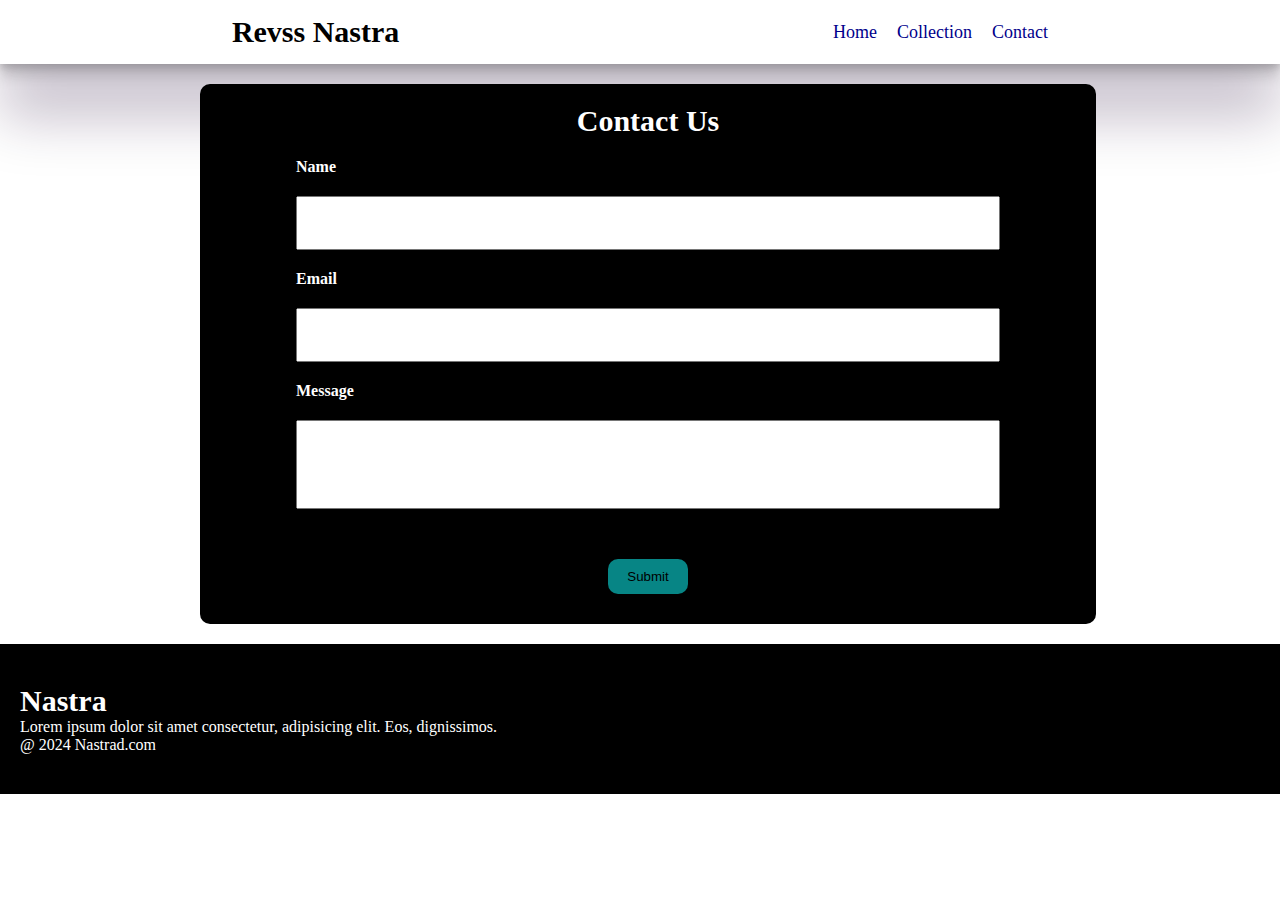
<file: contact.html>
<!DOCTYPE html>
<html lang="en">

<head>
     <meta charset="UTF-8">
     <meta name="viewport" content="width=device-width, initial-scale=1.0">
     <title>E-COMMERCE WEB</title>
     <!-- Google fonts -->
     <link rel="preconnect" href="https://fonts.googleapis.com">
     <link rel="preconnect" href="https://fonts.gstatic.com" crossorigin>
     <link href="https://fonts.googleapis.com/css2?family=Poppins&display=swap" rel="stylesheet">
     <!-- link css -->
     <link rel="stylesheet" href="style.css">

     <!-- font awesome icons -->
     <link rel="stylesheet" href="https://cdnjs.cloudflare.com/ajax/libs/font-awesome/6.5.2/css/all.min.css"
          integrity="sha512-SnH5WK+bZxgPHs44uWIX+LLJAJ9/2PkPKZ5QiAj6Ta86w+fsb2TkcmfRyVX3pBnMFcV7oQPJkl9QevSCWr3W6A=="
          crossorigin="anonymous" referrerpolicy="no-referrer" />

</head>

<body>
     <!--Top navbar-->
     <nav class="navbar">
          <h1>Revss Nastra</h1>
          <div class="navbar-links">
               <p class="navbar-link1"> <a href="index.html">Home</a> </p>
               <p class="navbar-link1"> <a href="collection.html">Collection</a> </p>
               <p class="navbar-link1"> <a href="contact.html">Contact</a> </p>
          </div>

          <div class="toggle-menu-bar" onclick="shownavbar()">
               <i class="fa-solid fa-house"></i>
          </div>
     </nav>
     <!--side nav bar-->
     <div class="side-navbar">
          <p style="text-align: right; font-size: larger;" onclick="closenavbar()"> <!-- style the X mark inside html-->
               <i class="fa-solid fa-xmark"></i>
          </p>
          <div class="side-navbar-links">
               <p class="side-navbar-link1"> <a href="index.html">Home</a> </p>
               <p class="side-navbar-link1"> <a href="">New Arrived</a> </p>
               <p class="side-navbar-link1"> <a href="">Most Wanted</a> </p>
               <p class="side-navbar-link1"> <a href="collection.html">Collection</a> </p>
               <p class="side-navbar-link1"> <a href="contact.html">Contact</a> </p>
          </div>
     </div>

     <!--Contact Page-->
     <div class="contact">
          <div class="head">
               <h1>Contact Us</h1>
          </div>

          <div class="contact-container">
               <div class="cont">
                    <h4>Name</h4>
                    <form>
                         <input type="text">
                    </form>

               </div>

               <div class="cont">
                    <h4>Email</h4>
                    <form>
                         <input type="text">
                    </form>
               </div>


               <div class="cont">
                    <h4>Message</h4>
                    <form class="msg" >
                         <input type="text">
                    </form>
               </div>
          </div>

          <div class="btn">
               <button>Submit</button>
          </div>
     </div>






    
     <div class="footer">
          <div class="footer-container">
               <div class="footer-box">
                    <h1>Nastra</h1>
                    <p>Lorem ipsum dolor sit amet consectetur, adipisicing elit. Eos, dignissimos.</p>

                    <div class="icon">
                         <i class="fa-brands fa-instagram"></i>
                         <i class="fa-brands fa-twitter"></i>
                         <i class="fa-brands fa-facebook"></i>
                    </div>
                    <p>@ 2024 Nastrad.com</p>
               </div>
          </div>
     </div>
     <!-- <p>@ 2024 Nastra.com</p> -->


     <script src="collection.js"></script>
     <script src="script.js"></script>
</body>

</html>
</file>
<file: style.css>
*{
    padding: 0;
    margin: 0;
}
body{
    .poppins-regular {
        font-family: "Poppins", sans-serif;
        font-weight: 400;
        font-style: normal;
      } 
}
.navbar{
    display: flex;
    justify-content: space-around;
    align-items: center;
    padding: 15px;
    box-shadow: rgba(34, 6, 57, 0.25) 0px 54px 55px, rgba(0, 0, 0, 0.12) 0px -12px 30px, rgba(0, 0, 0, 0.12) 0px 4px 6px, rgba(0, 0, 0, 0.17) 0px 12px 13px, rgba(0, 0, 0, 0.09) 0px -3px 5px;
   
}
.navbar-links{
    display: flex;
    column-gap: 20px;
}
h1{
    font-size: 30px;
}
.navbar-links a{
    text-decoration: none;
    color: darkblue;
    font-size: large;
}
.navbar-links a:hover{
    text-decoration: underline;
    color: black;
    font-weight: bold;
}
.toggle-menu-bar{
    display: none;
}

/*side navbar styling*/
.side-navbar{
    background-color: black;
    width: 25%;
    height: 100%;
    position: fixed;
    top: 0;
    left: -40%;  /*for transition usage ...left -40% means it goes to the left side*/  
    padding: 20px;
    color: white;
    transition: 1s;
    z-index: 2;
    
}
.side-navbar-link1{
    margin-bottom: 30px;
}
.side-navbar-links a{
    text-decoration: none;
    color: white;
    font-size: x-large;
    font-family: Cambria, Cochin, Georgia, Times, 'Times New Roman', serif;
    padding: 5px;  
  
}
.side-navbar-links a:hover{
    text-decoration: underline;
    font-weight: bolder;
}

.header{
    display: flex;
    justify-content: center;
    gap: 50px;
    margin-top: 50px;     
}
.head1 h1{
    margin-bottom: 10px;
    font-size: 40px;
}
.head1 p{
    font-size: 18px;
}
.header button{
    background-color: black;
    color: white;
    padding: 15px;
    margin: 20px 0px 0px 0px;
  }
  .header button:hover{
    text-decoration: underline;
    font-weight: bolder;
  }
.service{
    padding: 20px;
}
.service-container-1{
    display: flex;
    justify-content: space-between; 
    align-items: center;
}

.service-container-2{
    display: flex;
    justify-content: space-between;
    align-items: center;
    gap: 10px;
    padding: 20px;
    margin: 15px;
}
.service-container-2 div{
    background-color:  #f2f4f7;
    padding: 25px;
    margin: 5px;
    border-radius: 5px;
}
.newarrival{
    display: flex;
    justify-content: space-between;
    padding: 30px;
    flex-wrap: wrap;
}
.newarrival-container{
   position: relative;
   flex-basis: 20%;   
}
.newarrival-container button{
    padding-right: 10%;
    padding-left: 10%;
    padding-top: 5%;
    padding-bottom: 5%;
    margin-top: 10px;
    position: absolute;
    top: 50%;
    left: 12%;
    background-color:rgb(244, 241, 241) ;
    border-radius: 12px;
    border: none;
}
.newsletter{
    display: flex;
    flex-direction: column;
    align-items: center;
    padding: 10px;
    margin: 10px;
    gap: 10px;
}
.newsletter input{
    width: 50%;
    height: 30px;
    border: solid black;
}

.newsletter button{
    background-color: black;
    color: white;
    padding: 10px;
    border-radius: 15px;
}
.newsletter button:hover{
    text-decoration: underline;
    font-weight: bolder;
}
.footer{
    background-color: black;
    color: white;
    margin-top: 20px;
    padding: 40px;
    width: 100%;
    margin-left: -20px;
    margin-bottom: -20px;
   
}

/*for collection page styling*/
.product-section{
    margin-top: 20px;
}
.product-search{
    width: 80%;
    border: solid black;
    border-radius: 20px;
    display: flex;
    justify-content: space-between;
    align-items: center;
    padding: 10px;
    margin: auto;
}
.product-search input{
    border: none;
    background-color: transparent;
    outline: none;
}
.product-search input:hover{
    outline: none;
}
.products{
    padding: 20px;
    display: flex;
    flex-wrap: wrap;
    justify-content: space-around;
}
.product-box{
    text-align: center;
    flex-basis: 20%;
}
.product-box img{
    border-radius: 10px;
}

/*Contact Page*/
.contact{
    margin: 20px;
    display: flex;
    flex-direction: column;
    align-items: center;
    background-color: black;
    color: white;
    position: relative;
    height: 50%;
    width: 70%;
    margin-left: 200px;  
    border-radius: 10px;
}
.contact-container div{
    margin: 20px;
}
.contact input{
    height: 50px;
    width: 700px;
    margin-top: 20px;
}
.btn button{
    background-color: rgb(7, 133, 133);
    border: none;
    border-radius: 10px;
    padding: 10px;
    margin: 30px;
    outline: none;
    width: 80px;
}
.btn button:hover{
    text-decoration: underline;
    font-weight: bolder;
}
.head h1{
    margin-top: 20px;
}
.msg input{
    height: 85px;
}




/* media query */
@media screen and (max-width:600px) {
    .toggle-menu-bar{
        display: block;
}
.navbar-links{
    display: none;
}
.header-img{
    display: none;     /* header image */
}
.service-container-1{
    display: none;
}
.service-container-2{
    flex-direction: column;
}

}
/*contact page*/
@media screen and (max-width:1100px){
.contact{
    margin-right: auto;
    margin-left: auto;
    height: 400px;
    width: 600px;
    z-index: 1;
}

.contact input{
    width: 400px;
    height:auto;
}
}
@media screen and (max-width:600px) {
.contact{
    margin-left: auto;
    margin-right: auto;
    height: 400px;
    width: 300px;
    
}

.cont input{
    width: 200px;
    height: auto;
}

}
@media screen and (max-width:320px) {

 .navbar{
    width: 300px;
    margin-left: -20px;
 }
 .head1{
    margin-left: 50px;
 }   
}
</file>
